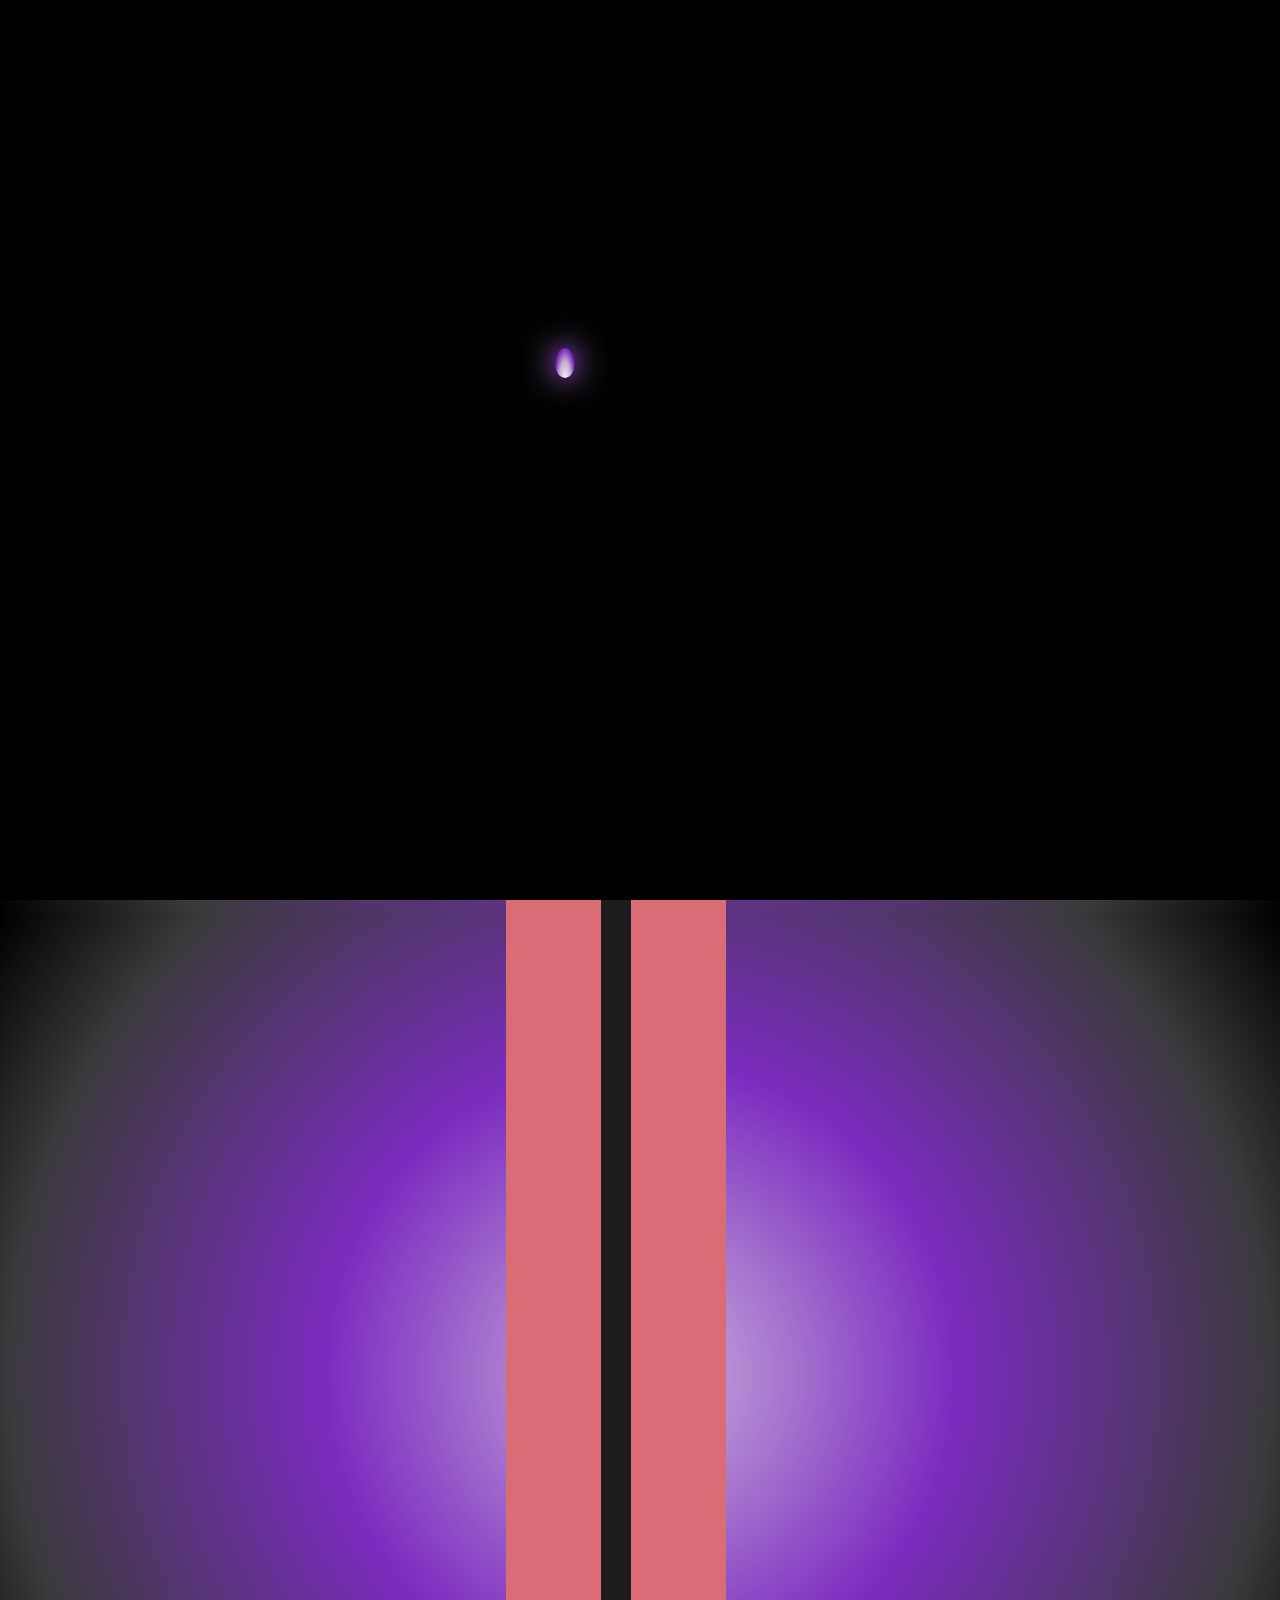
<file: index.html>
<!DOCTYPE html>
<html lang="en">
  <head>
    <meta charset="UTF-8" />
    <meta
      name="viewport"
      content="width=device-width, initial-scale=1.0, maximum-scale=1.0, user-scalable=no"
    />
    <link
      href="https://fonts.googleapis.com/css2?family=Pacifico&display=swap"
      rel="stylesheet"
    />
    <title>Feliz Cumpleaños</title>
    <link rel="stylesheet" href="styles.css" />
    <link
      rel="stylesheet"
      href="mobile.css"
      media="only screen and (max-width: 768px)"
    />
  </head>
  <body>
    <!--Confeti Atras-->
    <canvas id="canvas1"></canvas>

    <div class="contenedor">
      <!-- PortaRetrato -->
      <div class="portaretrato-torta-caja">
        <div class="portaretrato">
        </div>

        <!--Torta De Cumpleaños-->
        <div class="torta-cumpleaños">
          <div class="torta">
            <div class="chocolate"></div>
          </div>
          <div class="vela"></div>
          <div class="llama"></div>
        </div>

        <!--Caja De Regalo-->
        <div class="caja-wrapper">
          <div class="caja">
            <div class="cinta-de-regalo">
              <div class="cinta-de-regalo-izquierda"></div>
              <div class="cinta-de-regalo-derecha"></div>
              <div class="cinta-de-regalo-centro"></div>
            </div>
            <div class="regalos">
              <div class="regalo-sombra"></div>
            </div>
            <div class="regalo"></div>
            <div class="icono-estrella estrella1"></div>
            <div class="icono-estrella estrella2"></div>
            <div class="icono-estrella estrella3"></div>
            <div class="icono-estrella estrella4"></div>
            <div class="icono-estrella estrella5"></div>
          </div>
        </div>

        <!--Mensaje Feliz Cumpleaños-->
        <div class="happy-birthday">!!Feliz Cumpleaños¡¡</div>
      </div>

      <!--Mesa-->
      <div class="soporte"></div>
    </div>

    <!-- Carta Modal -->
    <div class="modal-carta" id="modalCarta">
      <div class="contenido-carta">
        <div class="carta">
          <h2>Querido xoxo</h2>
          <p>
            Aunque la distancia sea lo único que nos separa, 
            tenía que aparecer sí o sí para desearte un cumpleaños increíble,
            porq sin mi no lo es OBVIO, q harias sin mi en fin JAJAJA
            Ojalá estar ahí contigo porque seguro lo pasaríamos 
            demasiado bien JASHJ
            Apenas nos conocemos, pero te tengo curiosidad y ganas de seguir 
            descubriéndote poquito a poco. 
            Se te quiere... por ahora 😌😘
            (La única intro q me se porq nunca me vi naruto, pero a este paso
            me lo acabo viendo)
          </p>
          <p class="firma">Con cariño,<br />La mejor, obvio 💅✨</p>
        </div>
      </div>
    </div>

    <!--Confeti Delante-->
    <canvas id="canvas2"></canvas>

    <!--Todo Oscuro-->
    <audio id="soplido" src="recursos/soplar1.mp3" preload="auto"></audio>
    <audio
      id="cancion"
      src="recursos/BlueBird.mp3"
      preload="auto"
    ></audio>
    <div class="overlay"></div>

    <script src="Confeti.js"></script>
    <script src="Confeti2.js"></script>
    <script src="Sorpresa.js"></script>
  </body>
</html>
</file>
<file: styles.css>
html {
  overflow: hidden; 
}

body {
  background: radial-gradient(circle at center, 
    #CDB4DB 0%, 
    #7B2CBF 40%, 
    #3A3A3C 80%, 
    #000 100%);  display: flex;
  justify-content: center;
  align-items: center;
  height: 100vh;
}

/*Confeti Atras*/
#canvas1 {
  position: absolute; 
  top: 0;
  left: 0;
  display: block;
  pointer-events: none;
  z-index: 0;
}

/*Ajustamos para dejarlo en caida [contendor  de los objetos / mesa]*/
.contenedor {
  display: flex;
  flex-direction: column; 
  align-items: center;    
}

/* Portaretrato + torta + caja de regalo */
.portaretrato-torta-caja {
  display: flex;
  justify-content: center;
  align-items: flex-end;
  width: 520px;
  gap: 20px;
  position: relative;
  bottom: -50px;
}

/* Mesa */
.soporte {
  position: relative;
  width: 500px;
  left: -20px;
  bottom: -50px;
  height: 20px;
  border-radius: 100px;
  background: linear-gradient(90deg, #1C1C1E, #3A3A3C);
  box-shadow: 0 0 20px rgba(123, 44, 191, 0.4); /* glow morado */
}

.soporte::before {
  content: "";
  position: absolute;
  width: 100px;
  height: 1000px;
  background-color: #1C1C1E;
  left: 195px;
  top: 18px;
}

.soporte::after {
  content: "";
  position: absolute;
  background-color: #D96C75;
  width: 95px;
  height: 1000px;
  border-radius: 30px 30px 0 0;
  left: 136px;
  top: 20px;
  box-shadow: 125px 0 #D96C75;
}

/*PortaRetrato*/
.portaretrato {
  position: relative;
  display: flex;
  flex-direction: column;
  align-items: center;
}

.marco {
  width: 50px;
  height: 50px;
  padding: 5px;
  background-color: #bb7d4e; 
  border: 5px solid #8a5e3c; 
  box-shadow: 0 4px 8px rgba(0,0,0,0.5);
  display: flex;
  align-items: center;
  justify-content: center;
}

.marco img {
  width: 100%;
  height: 100%;
  object-fit: cover;
}

.soporte-marco {
  width: 50px;
  height: 15px;
  background-color: #8a5e3c; 
  margin-top: -5px;
  clip-path: polygon(0 0, 100% 0, 80% 100%, 20% 100%);
}

/*Torta De Cumpleaños*/
.torta-cumpleaños {
  position: relative;
  width: 274px;  /* mismo ancho que la torta */
  height: 180px; /* espacio para torta + vela + llama */
  display: flex;
  justify-content: center;
  align-items: flex-end;
}

.torta {
  position: absolute;
  overflow: hidden;
  width: 274px;
  height: 140px;
  background: linear-gradient(#F5E6D3, #E7A1A8);
  bottom: 0; /* pegada abajo del contenedor */
  left: 0; /* centrada horizontalmente */
  border-radius: 30px 30px 0 0;
}

.torta:before {
  content: "";
  position: absolute;
  background-color: #ff9393;
  width: 275px;
  height: 15px;
  top: 75px;
  box-shadow: 0 30px #ff9393;
}

.torta:after {
  content: "";
  position: absolute;
  background-color: #ff5959;
  width: 275px;
  height: 40px;
}

.chocolate {
  position: absolute;
  background-color: #ff5959;
  width: 25px;
  height: 45px;
  top: 25px;
  left: 0;
  z-index: 1;
  border-radius: 50px;
  box-shadow: 25px 2px #FDE8C8, 50px -10px #ff5959, 
              75px -5px #FDE8C8, 100px 3px #ff5959,
              125px 0px #FDE8C8, 150px -5px #ff5959,
              175px 3px #FDE8C8, 200px -5px #ff5959,
              225px -10px #FDE8C8, 250px 4px #ff5959;
}

.vela {
  position: absolute;
  width: 15px;
  height: 70px;
  background-color: white;
  bottom: 140px; /* encima de la torta */
  left: calc(50% - 7.5px); /* centrada */
  box-shadow: inset 0 -10px #FF6F61;
}

.vela:before {
  content: "";
  position: absolute;
  width: 15px;
  height: 15px;
  background-color: #FF6F61;
  top: 10px;
  box-shadow: 0 25px #FF6F61; 
}

.vela:after {
  content: "";
  position: absolute;
  width: 2px;
  height: 15px;
  background-color: black;
  top: -15px;
  left: 6px;
}

.llama {
  position: absolute;
  bottom: 210px; /* encima de la vela */
  left: calc(50% - 10px);
  width: 20px;
  height: 30px;
  background: radial-gradient(ellipse at bottom, 
    #fff 0%, 
    #CDB4DB 40%, 
    #7B2CBF 70%, 
    transparent 100%);
  border-radius: 50%;
  filter: blur(0.5px);
  animation: flama 0.15s infinite alternate ease-in-out;
  opacity: 0.95;
  cursor: pointer;
  z-index: 10000;
  box-shadow: 0 0 20px #7B2CBF, 0 0 40px #CDB4DB;
}

@keyframes flama {
  from {
    transform: scale(1, 1) translateY(0);
    background: radial-gradient(ellipse at bottom, rgba(255, 255, 180, 1) 0%, rgba(255, 200, 0, 0.9) 50%, rgba(255, 120, 0, 0.6) 80%, transparent 100%);
  }
  50% {
    transform: scale(1.1, 1.2) translateY(-2px);
    background: radial-gradient(ellipse at bottom, rgba(255, 255, 200, 1) 0%, rgba(255, 170, 0, 0.85) 50%, rgba(255, 80, 0, 0.5) 80%, transparent 100%);
  }
  to {
    transform: scale(0.9, 1.05) translateY(1px);
    background: radial-gradient(ellipse at bottom, rgba(255, 250, 180, 1) 0%, rgba(255, 190, 0, 0.88) 50%, rgba(255, 90, 0, 0.55) 80%, transparent 100%);
  }
}

/*Todo Oscuro*/
.overlay {
  position: fixed;
  inset: 0;
  background-color: black;
  opacity: 1;
  z-index: 9999;
  transition: opacity 1.5s ease;
}
.overlay.hidden {
  opacity: 0;
  pointer-events: none;
}

@keyframes apagar {
  from { transform: scale(1); opacity: 1; }
  to { transform: scale(0); opacity: 0; }
}

.caja-wrapper {
  transform: scale(0.75);
  transform-origin: center bottom; /* para que se reduzca hacia el centro y desde la base */
}

/*Regalo De Cumpleaños*/
.caja {
  position: relative;
  left: -20px;      
  width: 150px; /* ancho del objeto */
  height: 180px; /* alto total (caja + cinta + estrellas)*/
  display: flex;
  justify-content: center;
  align-items: flex-end;
}

/* Elementos de la caja */
.cinta-de-regalo,
.cinta-de-regalo-izquierda,
.cinta-de-regalo-derecha,
.cinta-de-regalo-centro,
.regalos,
.regalo-sombra,
.regalo {
  position: absolute;
}

.cinta-de-regalo {
  bottom: 100px; /* ajustado para que quede encima */
  left: calc(50% - 17px);
  width: 34px;
  height: 23px;
  animation: cinta 1.5s ease-in-out infinite;
}

.cinta-de-regalo-centro {
  border-radius: 12px;
  width: 100%;
  height: 100%;
  background-color: #d22d2d;
}

.cinta-de-regalo-izquierda,
.cinta-de-regalo-derecha {
  box-shadow: 0 0 0 8px #fe3f3f inset; 
  top: 3.4px;
  width: 45px;
  height: 57px;
  background-color: #d22d2d;
}

.cinta-de-regalo-izquierda {
  border-radius: 17px 0 34px 11px / 17px 0 34px 40px;
  right: calc(100% - 12px);
  transform: rotate(35deg);
  transform-origin: 100% 15%;
}
.cinta-de-regalo-izquierda::before {
  background-color: #fe3f3f;
  border-radius: inherit;
  content: "";
  position: absolute;
  inset: 0;
  clip-path: polygon(0 42%, 100% 12%, 100% 100%, 0 100%);
}

.cinta-de-regalo-derecha {
  border-radius: 0 17px 11px 34px / 0 17px 40px 34px;
  left: calc(100% - 12px);
  transform: rotate(-35deg);
  transform-origin: 0% 15%;
}

.cinta-de-regalo-derecha::before {
  background-color: #fe3f3f;
  border-radius: inherit;
  content: "";
  position: absolute;
  inset: 0;
  clip-path: polygon(0 12%, 100% 42%, 100% 100%, 0 100%);
}

/* Base de la caja */
.regalos {
  animation: base 1.5s ease-in-out infinite;
  background: linear-gradient(#fe3f3f, #fe3f3f) 50% 50% / 32px 100% no-repeat, #e9e3e3;
  border-radius: 16px;
  bottom: 0;
  left: calc(50% - 60.2px);
  width: 120.4px;
  height: 80px;
  overflow: hidden;
  cursor: pointer;
}

.regalo {
  animation: techo 1.5s ease-in-out infinite;
  background: linear-gradient(#fe3f3f, #fe3f3f) 50% 50% / 32px 101% no-repeat, #efffee;
  bottom: 77px;
  left: calc(50% - 66.5px);
  width: 133px;
  height: 34px;
  border-radius: 10px;
  cursor: pointer;
}

.regalo-sombra {
  animation: sombra 1.5s ease-in-out infinite;
  background-color: #00000010;
  bottom: 77px;
  left: calc(50% - 76.5px);
  width: 133px;
  height: 34px;
  border-radius: 10px;
}

/* Estrellas animadas */
.icono-estrella {
  position: absolute;
  background-color: #fcff50;
  clip-path: polygon(50% 0, 65% 35%, 100% 50%, 65% 65%, 50% 100%, 35% 65%, 0 50%, 35% 35%);
}

.estrella1 { animation: estrella1 1.5s ease-in-out infinite; animation-delay: calc(1.5s * 0.5);  bottom: 20px;  left: 120px; width: 28px; height: 28px; }
.estrella2 { animation: estrella2 1.5s ease-in-out infinite; animation-delay: calc(1.5s * 0.125); top: 10px;   left: 100px; width: 28px; height: 28px; }
.estrella3 { animation: estrella1 1.5s ease-in-out infinite; animation-delay: calc(1.5s * 0.25);  top: 60px;   left: 50px;  width: 20px; height: 20px; }
.estrella4 { animation: estrella2 1.5s ease-in-out infinite; bottom: 5px;  left: 20px;  width: 28px; height: 28px; }
.estrella5 { animation: estrella2 1.5s ease-in-out infinite; animation-delay: calc(1.5s * 0.375); top: 20px;   left: 20px;  width: 20px; height: 20px; }

/*Animaciones Regalo*/
@keyframes cinta {
  from,
  50% {
    transform: translateY(0) rotate(0);
  }
  62.5% {
    transform: translateY(75%) rotate(0);
  }
  68.75% {
    transform: translateY(-37.5%) rotate(15deg);
  }
  75% {
    transform: translateY(-150%) rotate(5deg);
  }
  87.5% {
    transform: translateY(65%) rotate(-3deg);
  }
  to {
    transform: translateY(0) rotate(0);
  }
}

@keyframes base {
  from,
  50% {
    transform: translateY(0) scale(1, 1);
  }
  62.5% {
    transform: translateY(4%) scale(1.12, 0.89);
  }
  75% {
    transform: translateY(-11%) scale(0.92, 1.1);
  }
  87.5% {
    transform: translateY(0%) scale(1.05, 0.9);
  }
  to {
    transform: translateY(0) scale(1, 1);
  }
}

@keyframes techo {
  from,
  50% {
    transform: translateY(0) scale(1, 1) rotate(0);
  }
  62.5% {
    animation-timing-function: ease-in;
    transform: translateY(45%) scale(1.14, 0.95) rotate(0);
  }
  68.75% {
    animation-timing-function: ease-out;
    transform: translateY(-22.5%) scale(1.05, 1.03) rotate(15deg);
  }
  75% {
    animation-timing-function: ease-out;
    transform: translateY(-90%) scale(0.96, 1.1) rotate(5deg);
  }
  87.5% {
    transform: translateY(30%) scale(1.12, 0.93) rotate(-3deg);
  }
  to {
    transform: translateY(0) scale(1, 1) rotate(0);
  }
}

@keyframes sombra {
  from,
  50% {
    transform: translateY(0) scale(1, 1) rotate(0);
  }
  62.5% {
    animation-timing-function: ease-in;
    transform: translateY(10%) scale(1.14, 0.95) rotate(0);
  }
  68.75% {
    animation-timing-function: ease-out;
    transform: translateY(-10%) scale(1.05, 1.03) rotate(15deg);
  }
  75% {
    animation-timing-function: ease-out;
    transform: translateY(-30%) scale(0.96, 1.1) rotate(5deg);
  }
  87.5% {
    transform: translateY(10%) scale(1.12, 0.93) rotate(-3deg);
  }
  to {
    transform: translateY(0) scale(1, 1) rotate(0);
  }
}

@keyframes estrella1 {
  from {
    transform: scale(0) rotate(0);
  }
  25% {
    animation-timing-function: ease-out;
    transform: scale(1) rotate(0.25turn);
  }
  50%,
  to {
    transform: scale(0) rotate(0.5turn);
  }
}

@keyframes estrella2 {
  from {
    transform: scale(0) rotate(0);
  }
  25% {
    animation-timing-function: ease-out;
    transform: scale(1) rotate(-0.25turn);
  }
  50%,
  to {
    transform: scale(0) rotate(-0.5turn);
  }
}

/*Mensaje*/
.happy-birthday {
    position: absolute;
    top: -160px; /* Ajusta la distancia vertical desde la torta */
    left: 5%;
    transform: translateX(-50%);
    font-family: 'Pacifico', cursive;
    font-size: 42px;
    color: #FFF5F7; 
    user-select: none;
    text-shadow: 
    0 0 2px #fff,
    0 0 6px #FF6B6B,
    0 0 12px #C1121F,
    0 0 20px #7B2CBF;
    animation: flotar 2s ease-in-out infinite,
              brillo 1.5s infinite;
    letter-spacing: 2px;
}

/* Modal */
.modal-carta {
  position: fixed;
  inset: 0;
  background-color: rgba(0, 0, 0, 0.85);
  display: flex;
  justify-content: center;
  align-items: center;
  z-index: 999;
  opacity: 0;
  pointer-events: none;
  transition: opacity 0.3s ease;
}

.modal-carta.activo {
  opacity: 1;
  pointer-events: auto;
}

/*Carta*/
.carta {
  background: linear-gradient(135deg, #ffeeee, #fbd5e4);
  padding: 32px;
  width: 400px;
  max-width: 80%;
  border-radius: 12px;
  border: 3px solid #ffb6c1; 
  box-shadow: 0 0 25px rgba(255, 182, 193, 0.6);
  font-family: 'Georgia', serif;
  position: relative;
  animation: aparecer 0.8s ease;
}

.carta h2 {
  font-family: cursive;
  font-size: 28px;
  color: #fd7e91; 
  margin-bottom: 16px;
  text-align: center;
}

.carta p {
  font-size: 17px;
  line-height: 1.5;
  color: #333;
}

.carta .firma {
  margin-top: 32px;
  font-style: italic;
  text-align: right;
  color: #323232;
}

/* Animación de entrada */
@keyframes aparecer {
  from {
    opacity: 0;
    transform: scale(0.9);
  }
  to {
    opacity: 1;
    transform: scale(1);
  }
}

/* Animación flotante */
@keyframes flotar {
    from, to {
        transform: translate(0, 0);
    }
    50% {
        transform: translate(0, -8px);
    }
}

@keyframes brillo {
  from, to {
    text-shadow: 0 0 3px #fff, 0 0 6px #ff4d6d, 0 0 9px #ff4d6d;
  }
  50% {
    text-shadow: 0 0 6px #fff, 0 0 12px #ff4d6d, 0 0 18px #ff4d6d;
  }
}

/*Confeti Delante*/
#canvas2 {
  position: absolute; 
  top: 0;
  left: 0;
  display: block;
  z-index: 2;
  pointer-events: none;
}
</file>
<file: mobile.css>
/*Evitamos el Resaltado Azul de los Moviles*/
* {
  -webkit-tap-highlight-color: transparent;
  outline: none;
  user-select: none;         /* Evita seleccionar texto al tocar */
  -webkit-user-select: none; /* Para Safari/iOS */
  -moz-user-select: none;    /* Firefox */
  -ms-user-select: none;     /* IE/Edge */
}

/* Mesa */
.soporte {
  width: 370px;
  left: -6px;
}

.soporte::before {
  width: 100px;
  height: 1000px;
  left: 50%;
  transform: translateX(-50%);
  top: 18px;
}

.soporte::after {
  width: 95px;
  height: 1000px;
  left: 85px;
}

/*Mensaje*/
.happy-birthday {
  top: -100%;
  left: 120px;
}

/*Objetos de la mesa*/
.portaretrato {
  transform: scale(0.75);
  left: 65px;
  bottom: -12px;
}

.torta {
  transform: scale(0.75);
  left: 15px;
  bottom: -20px;
}

.caja {
  transform: scale(0.75);
  left: -65px;
  bottom: -26px;
}

.vela {
  transform: scale(0.75);
  bottom: 94px;
  left: 145px;
}

.llama {
  bottom: 160px;
  left: 142px;
}

.carta {
  animation: none; /* Evitar mini zoom */
  transform: scale(0.8);
  transform-origin: center center;
  margin: 0 auto; /* Centrar horizontalmente */
}

/* Nuevo media query para pantallas más pequeñas */
@media only screen and (max-width: 400px) {

  .soporte {
    width: 300px;
  }

  .soporte::after {
    left: 45px;
    top: 20px;
  }

  .happy-birthday {
    font-size: 36px;
    top: -100%;
    left: 130px; 
  }

  .portaretrato {
    transform: scale(0.65);
    left: 92px;
    bottom: -16px;
  }

  .torta {
    transform: scale(0.63);
    left: 17px;
    bottom: -27px;
  }

  .caja {
    transform: scale(0.65);
    left: -100px;
    bottom: -35px;
  }

  .vela {
    transform: scale(0.65);
    bottom: 74px;
    left: 160px;
  }

  .llama {
    bottom: 138px;
    left: 157px;
  }

  .carta {
    transform: scale(0.7);
  }
}
</file>
